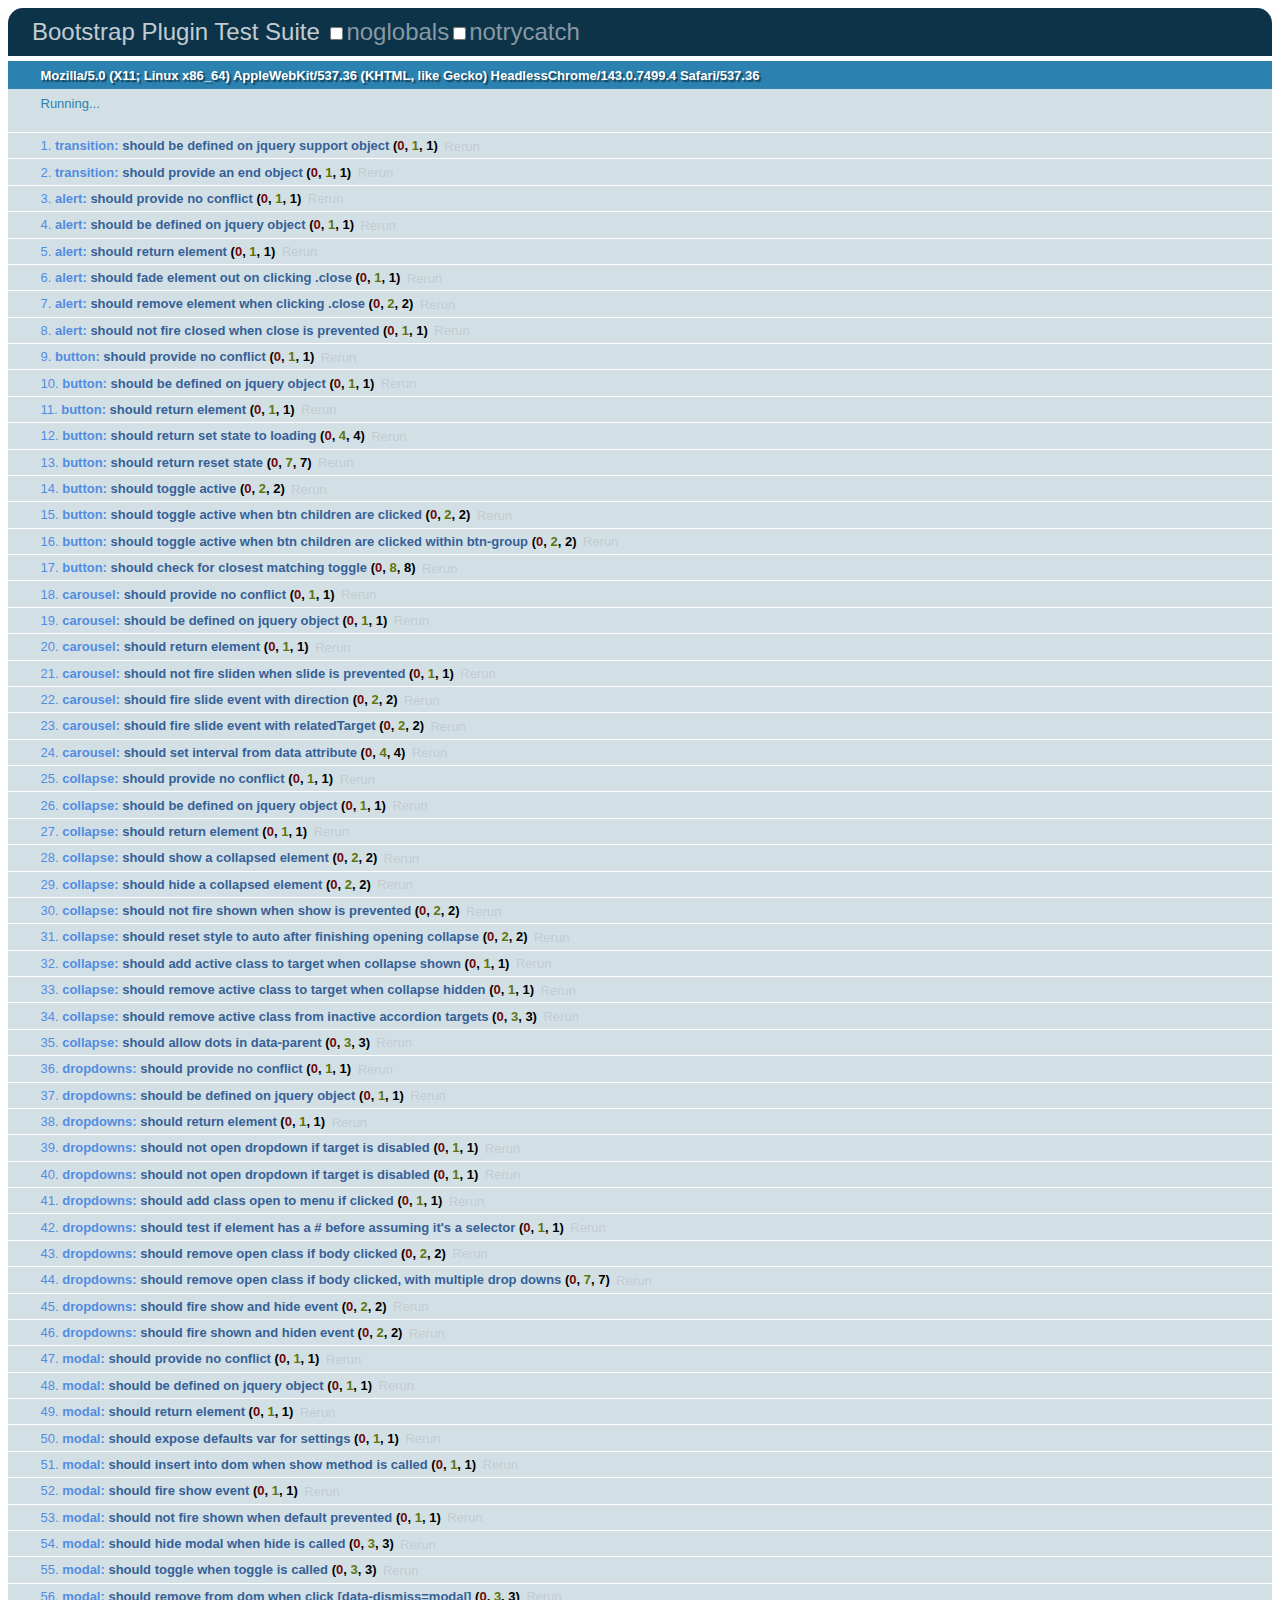
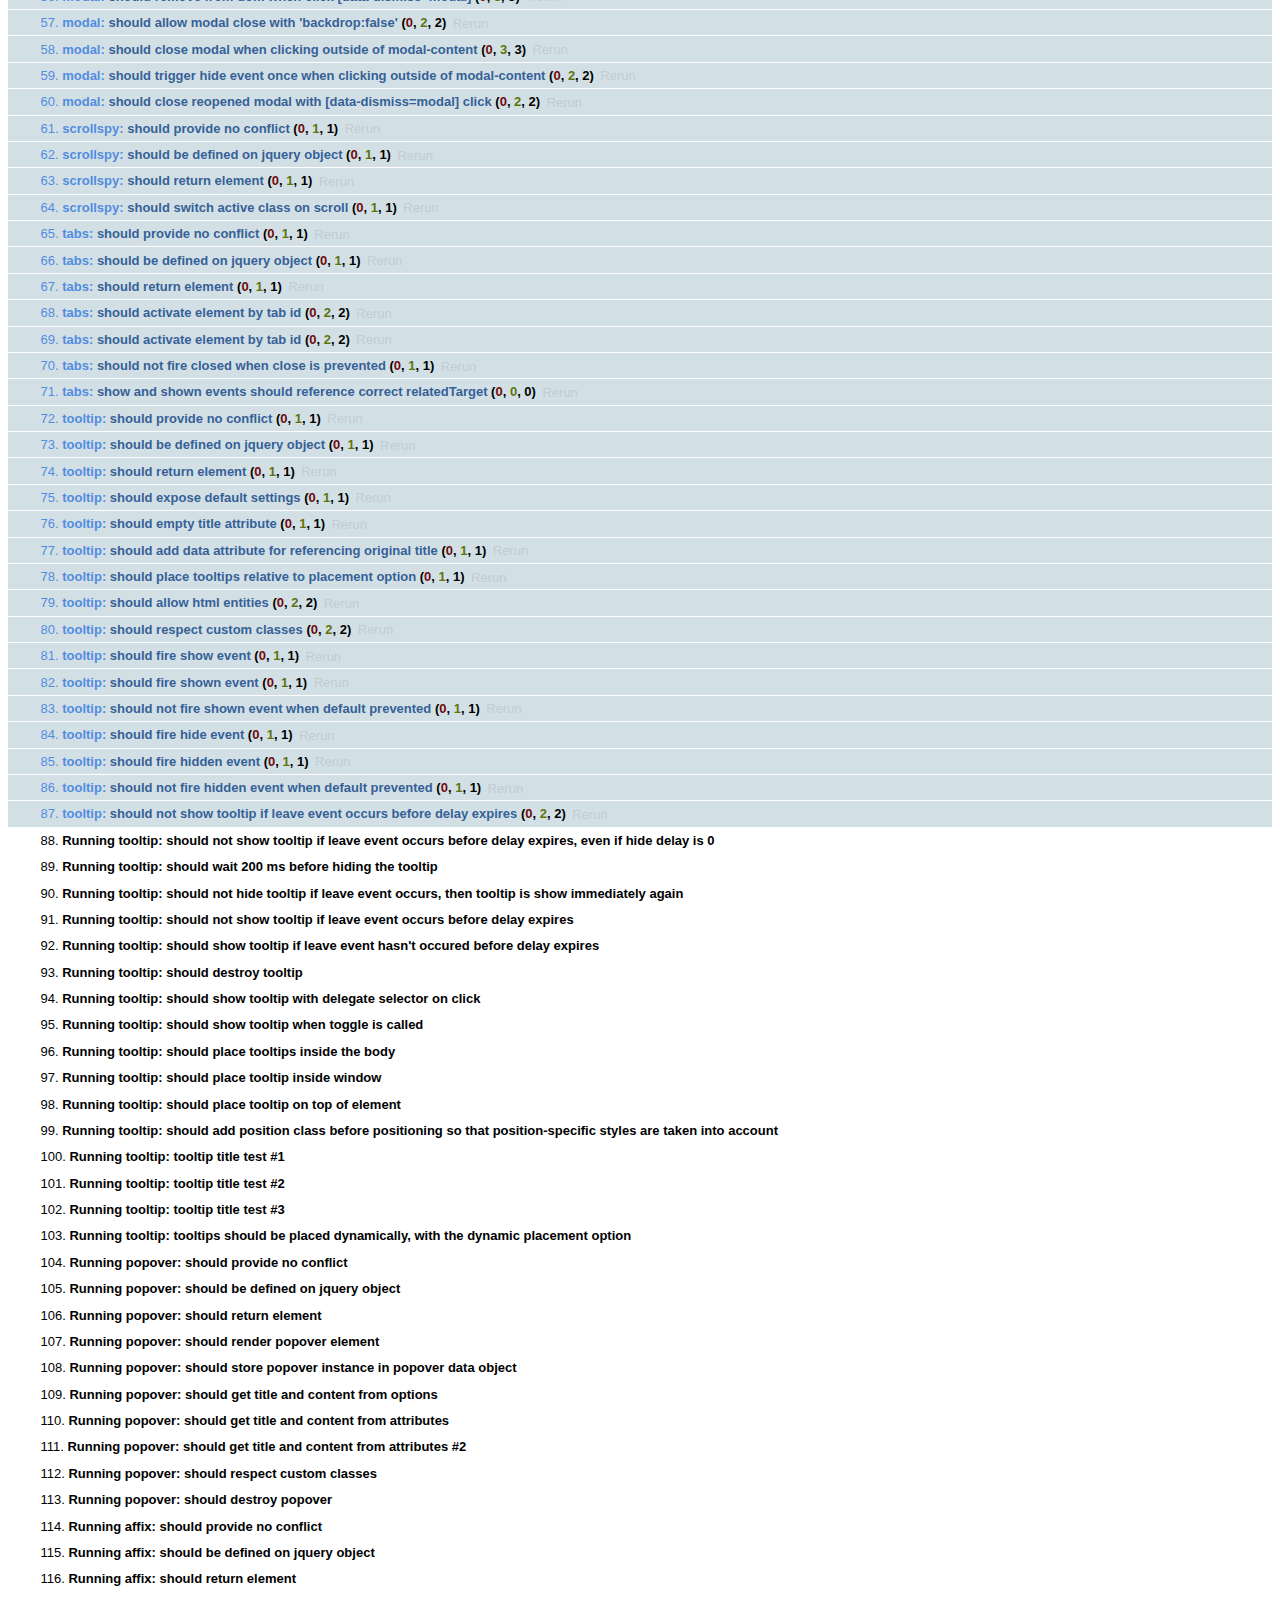
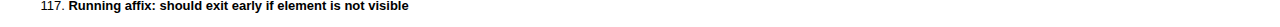
<file: web/js/tests/index.html>
<!DOCTYPE HTML>
<html>
<head>
  <title>Bootstrap Plugin Test Suite</title>

  <!-- jquery -->
  <!--<script src="http://code.jquery.com/jquery-1.7.min.js"></script>-->
  <script src="vendor/jquery.js"></script>

  <!-- qunit -->
  <link rel="stylesheet" href="vendor/qunit.css" type="text/css" media="screen" />
  <script src="vendor/qunit.js"></script>

  <!--  plugin sources -->
  <script src="../../js/transition.js"></script>
  <script src="../../js/alert.js"></script>
  <script src="../../js/button.js"></script>
  <script src="../../js/carousel.js"></script>
  <script src="../../js/collapse.js"></script>
  <script src="../../js/dropdown.js"></script>
  <script src="../../js/modal.js"></script>
  <script src="../../js/scrollspy.js"></script>
  <script src="../../js/tab.js"></script>
  <script src="../../js/tooltip.js"></script>
  <script src="../../js/popover.js"></script>
  <script src="../../js/affix.js"></script>

  <!-- unit tests -->
  <script src="unit/transition.js"></script>
  <script src="unit/alert.js"></script>
  <script src="unit/button.js"></script>
  <script src="unit/carousel.js"></script>
  <script src="unit/collapse.js"></script>
  <script src="unit/dropdown.js"></script>
  <script src="unit/modal.js"></script>
  <script src="unit/scrollspy.js"></script>
  <script src="unit/tab.js"></script>
  <script src="unit/tooltip.js"></script>
  <script src="unit/popover.js"></script>
  <script src="unit/affix.js"></script>

</head>
<body>
  <div>
    <h1 id="qunit-header">Bootstrap Plugin Test Suite</h1>
    <h2 id="qunit-banner"></h2>
    <h2 id="qunit-userAgent"></h2>
    <ol id="qunit-tests"></ol>
    <div id="qunit-fixture"></div>
  </div>
</body>
</html>
</file>
<file: web/js/tests/vendor/qunit.css>
/**
 * QUnit - A JavaScript Unit Testing Framework
 *
 * http://docs.jquery.com/QUnit
 *
 * Copyright (c) 2012 John Resig, Jörn Zaefferer
 * Dual licensed under the MIT (MIT-LICENSE.txt)
 * or GPL (GPL-LICENSE.txt) licenses.
 */

/** Font Family and Sizes */

#qunit-tests, #qunit-header, #qunit-banner, #qunit-testrunner-toolbar, #qunit-userAgent, #qunit-testresult {
	font-family: "Helvetica Neue Light", "HelveticaNeue-Light", "Helvetica Neue", Calibri, Helvetica, Arial, sans-serif;
}

#qunit-testrunner-toolbar, #qunit-userAgent, #qunit-testresult, #qunit-tests li { font-size: small; }
#qunit-tests { font-size: smaller; }


/** Resets */

#qunit-tests, #qunit-tests ol, #qunit-header, #qunit-banner, #qunit-userAgent, #qunit-testresult {
	margin: 0;
	padding: 0;
}


/** Header */

#qunit-header {
	padding: 0.5em 0 0.5em 1em;

	color: #8699a4;
	background-color: #0d3349;

	font-size: 1.5em;
	line-height: 1em;
	font-weight: normal;

	border-radius: 15px 15px 0 0;
	-moz-border-radius: 15px 15px 0 0;
	-webkit-border-top-right-radius: 15px;
	-webkit-border-top-left-radius: 15px;
}

#qunit-header a {
	text-decoration: none;
	color: #c2ccd1;
}

#qunit-header a:hover,
#qunit-header a:focus {
	color: #fff;
}

#qunit-banner {
	height: 5px;
}

#qunit-testrunner-toolbar {
	padding: 0.5em 0 0.5em 2em;
	color: #5E740B;
	background-color: #eee;
}

#qunit-userAgent {
	padding: 0.5em 0 0.5em 2.5em;
	background-color: #2b81af;
	color: #fff;
	text-shadow: rgba(0, 0, 0, 0.5) 2px 2px 1px;
}


/** Tests: Pass/Fail */

#qunit-tests {
	list-style-position: inside;
}

#qunit-tests li {
	padding: 0.4em 0.5em 0.4em 2.5em;
	border-bottom: 1px solid #fff;
	list-style-position: inside;
}

#qunit-tests.hidepass li.pass, #qunit-tests.hidepass li.running  {
	display: none;
}

#qunit-tests li strong {
	cursor: pointer;
}

#qunit-tests li a {
	padding: 0.5em;
	color: #c2ccd1;
	text-decoration: none;
}
#qunit-tests li a:hover,
#qunit-tests li a:focus {
	color: #000;
}

#qunit-tests ol {
	margin-top: 0.5em;
	padding: 0.5em;

	background-color: #fff;

	border-radius: 15px;
	-moz-border-radius: 15px;
	-webkit-border-radius: 15px;

	box-shadow: inset 0px 2px 13px #999;
	-moz-box-shadow: inset 0px 2px 13px #999;
	-webkit-box-shadow: inset 0px 2px 13px #999;
}

#qunit-tests table {
	border-collapse: collapse;
	margin-top: .2em;
}

#qunit-tests th {
	text-align: right;
	vertical-align: top;
	padding: 0 .5em 0 0;
}

#qunit-tests td {
	vertical-align: top;
}

#qunit-tests pre {
	margin: 0;
	white-space: pre-wrap;
	word-wrap: break-word;
}

#qunit-tests del {
	background-color: #e0f2be;
	color: #374e0c;
	text-decoration: none;
}

#qunit-tests ins {
	background-color: #ffcaca;
	color: #500;
	text-decoration: none;
}

/*** Test Counts */

#qunit-tests b.counts                       { color: black; }
#qunit-tests b.passed                       { color: #5E740B; }
#qunit-tests b.failed                       { color: #710909; }

#qunit-tests li li {
	margin: 0.5em;
	padding: 0.4em 0.5em 0.4em 0.5em;
	background-color: #fff;
	border-bottom: none;
	list-style-position: inside;
}

/*** Passing Styles */

#qunit-tests li li.pass {
	color: #5E740B;
	background-color: #fff;
	border-left: 26px solid #C6E746;
}

#qunit-tests .pass                          { color: #528CE0; background-color: #D2E0E6; }
#qunit-tests .pass .test-name               { color: #366097; }

#qunit-tests .pass .test-actual,
#qunit-tests .pass .test-expected           { color: #999999; }

#qunit-banner.qunit-pass                    { background-color: #C6E746; }

/*** Failing Styles */

#qunit-tests li li.fail {
	color: #710909;
	background-color: #fff;
	border-left: 26px solid #EE5757;
	white-space: pre;
}

#qunit-tests > li:last-child {
	border-radius: 0 0 15px 15px;
	-moz-border-radius: 0 0 15px 15px;
	-webkit-border-bottom-right-radius: 15px;
	-webkit-border-bottom-left-radius: 15px;
}

#qunit-tests .fail                          { color: #000000; background-color: #EE5757; }
#qunit-tests .fail .test-name,
#qunit-tests .fail .module-name             { color: #000000; }

#qunit-tests .fail .test-actual             { color: #EE5757; }
#qunit-tests .fail .test-expected           { color: green;   }

#qunit-banner.qunit-fail                    { background-color: #EE5757; }


/** Result */

#qunit-testresult {
	padding: 0.5em 0.5em 0.5em 2.5em;

	color: #2b81af;
	background-color: #D2E0E6;

	border-bottom: 1px solid white;
}

/** Fixture */

#qunit-fixture {
	position: absolute;
	top: -10000px;
	left: -10000px;
}

/** Runoff */

#qunit-fixture {
  display:none;
}
</file>
